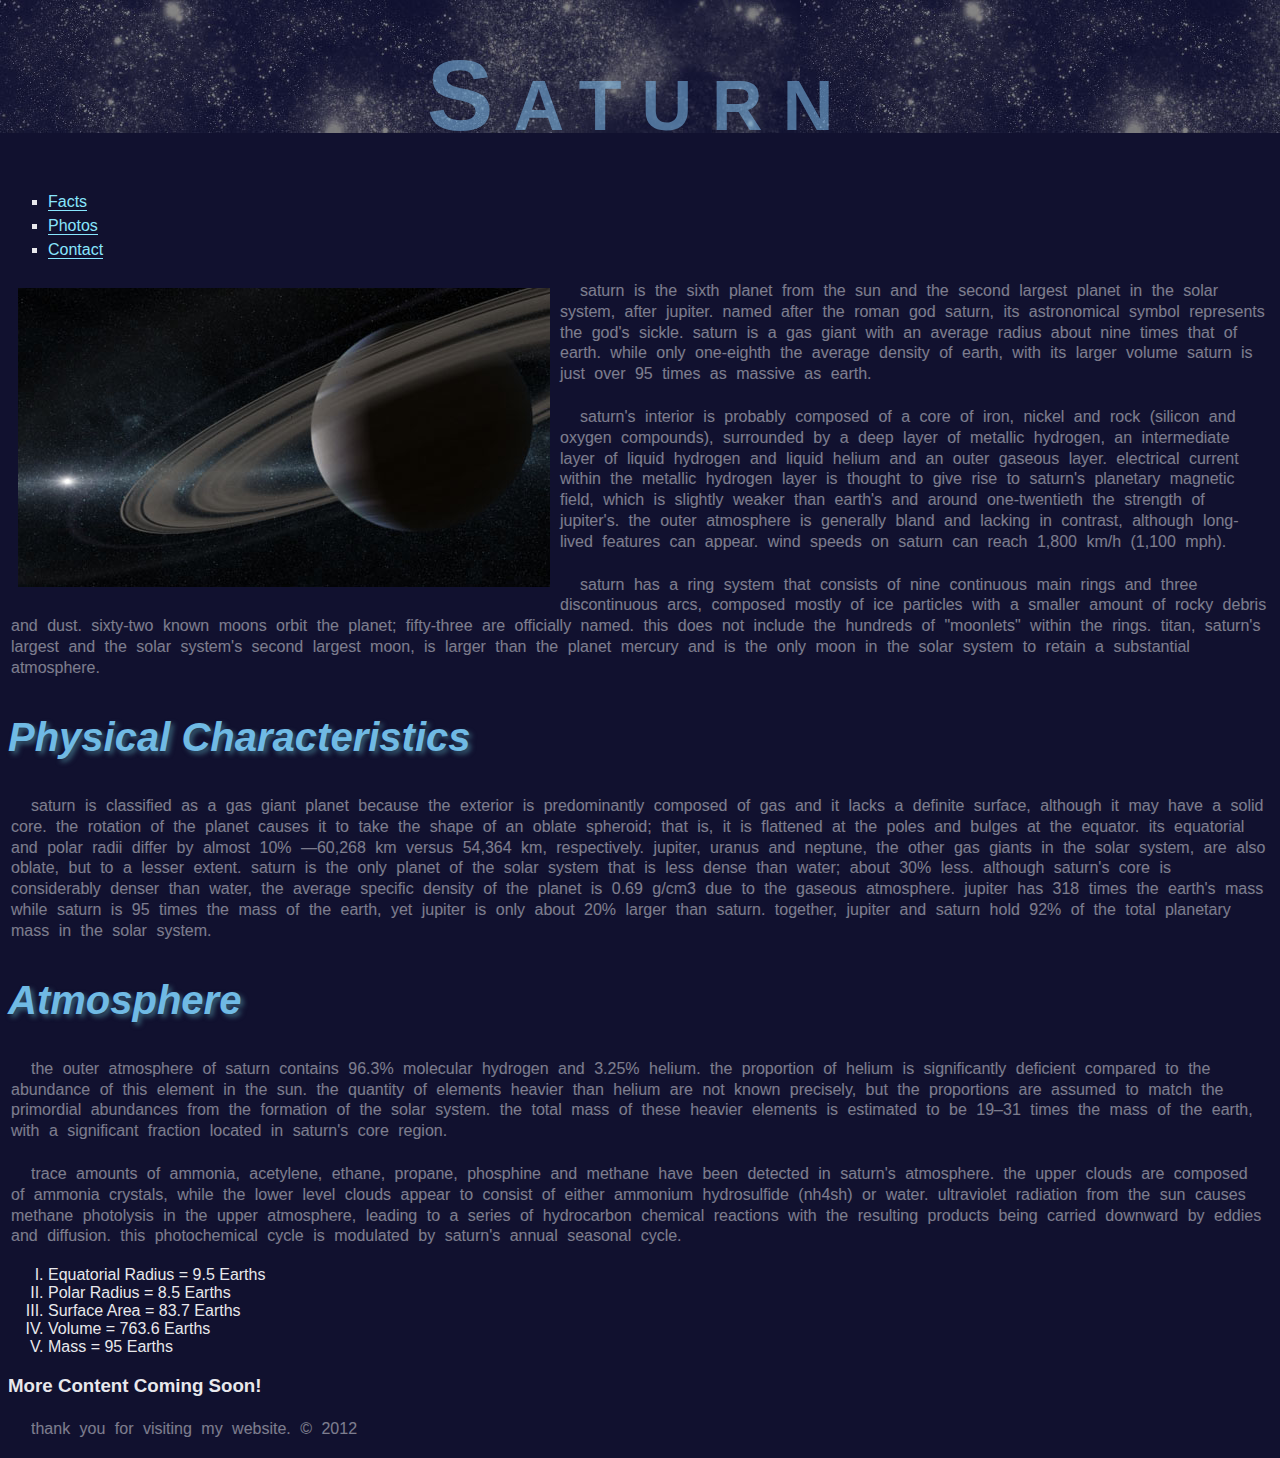
<file: Lab2/index.html>
<!DOCTYPE html>
<html>
	<head>
		<title>DWS Lab 2</title>
		<link href="css/saturn.css" rel="stylesheet" type="text/css">
		<meta charset="utf-8"/>
	</head>
	<body>
		<h1>Saturn</h1>
		
		<!--Nav Links-->
				<ul>
					<li><a href="#">Facts</a></li>
					<li><a href="#">Photos</a></li>
					<li><a href="#">Contact</a></li>
				</ul>
				
				
				
				<!--First section-->
		
		<div><img src="images/saturn.jpg" alt="Photo of Saturn" width="532" height="299" align="left"></div>
		
			<div><p>Saturn is the sixth planet from the Sun and the second largest planet in the Solar System, after Jupiter. Named after the Roman god Saturn, its astronomical symbol represents the god's sickle. Saturn is a gas giant with an average radius about nine times that of Earth. While only one-eighth the average density of Earth, with its larger volume Saturn is just over 95 times as massive as Earth. </p>
			
			<p>Saturn's interior is probably composed of a core of iron, nickel and rock (silicon and oxygen compounds), surrounded by a deep layer of metallic hydrogen, an intermediate layer of liquid hydrogen and liquid helium and an outer gaseous layer. Electrical current within the metallic hydrogen layer is thought to give rise to Saturn's planetary magnetic field, which is slightly weaker than Earth's and around one-twentieth the strength of Jupiter's. The outer atmosphere is generally bland and lacking in contrast, although long-lived features can appear. Wind speeds on Saturn can reach 1,800 km/h (1,100 mph).</p>
		
			<p>Saturn has a ring system that consists of nine continuous main rings and three discontinuous arcs, composed mostly of ice particles with a smaller amount of rocky debris and dust. Sixty-two known moons orbit the planet; fifty-three are officially named. This does not include the hundreds of "moonlets" within the rings. Titan, Saturn's largest and the Solar System's second largest moon, is larger than the planet Mercury and is the only moon in the Solar System to retain a substantial atmosphere. </p>
			
			<!--New Section-->
		
		<h2>Physical Characteristics</h2>
		
			<p>Saturn is classified as a gas giant planet because the exterior is predominantly composed of gas and it lacks a definite surface, although it may have a solid core. The rotation of the planet causes it to take the shape of an oblate spheroid; that is, it is flattened at the poles and bulges at the equator. Its equatorial and polar radii differ by almost 10% &mdash;60,268 km versus 54,364 km, respectively. Jupiter, Uranus and Neptune, the other gas giants in the Solar System, are also oblate, but to a lesser extent. Saturn is the only planet of the Solar System that is less dense than water; about 30% less. Although Saturn's core is considerably denser than water, the average specific density of the planet is 0.69 g/cm3 due to the gaseous atmosphere. Jupiter has 318 times the Earth's mass while Saturn is 95 times the mass of the Earth, yet Jupiter is only about 20% larger than Saturn. Together, Jupiter and Saturn hold 92% of the total planetary mass in the Solar System. </p>
		
		<!-- New Section -->
		
		<h2>Atmosphere</h2>
		
			<p>The outer atmosphere of Saturn contains 96.3% molecular hydrogen and 3.25% helium. The proportion of helium is significantly deficient compared to the abundance of this element in the Sun. The quantity of elements heavier than helium are not known precisely, but the proportions are assumed to match the primordial abundances from the formation of the Solar System. The total mass of these heavier elements is estimated to be 19&ndash;31 times the mass of the Earth, with a significant fraction located in Saturn's core region.</p>
			<p>Trace amounts of ammonia, acetylene, ethane, propane, phosphine and methane have been detected in Saturn's atmosphere. The upper clouds are composed of ammonia crystals, while the lower level clouds appear to consist of either ammonium hydrosulfide (NH4SH) or water. Ultraviolet radiation from the Sun causes methane photolysis in the upper atmosphere, leading to a series of hydrocarbon chemical reactions with the resulting products being carried downward by eddies and diffusion. This photochemical cycle is modulated by Saturn's annual seasonal cycle.</p>
		
		<!--New Sction-->
		
			<ol>
				<li>Equatorial Radius = 9.5 Earths</li>
				<li>Polar Radius = 8.5 Earths</li>
				<li>Surface Area = 83.7 Earths</li>
				<li>Volume = 763.6 Earths</li>
				<li>Mass = 95 Earths</li>
			</ol>
			</div>
			
			<!--End-->
			
		<h3>More Content Coming Soon!</h3>
		<p>Thank you for visiting my website. &copy; 2012</p>
		
	</body>
</html>
</file>
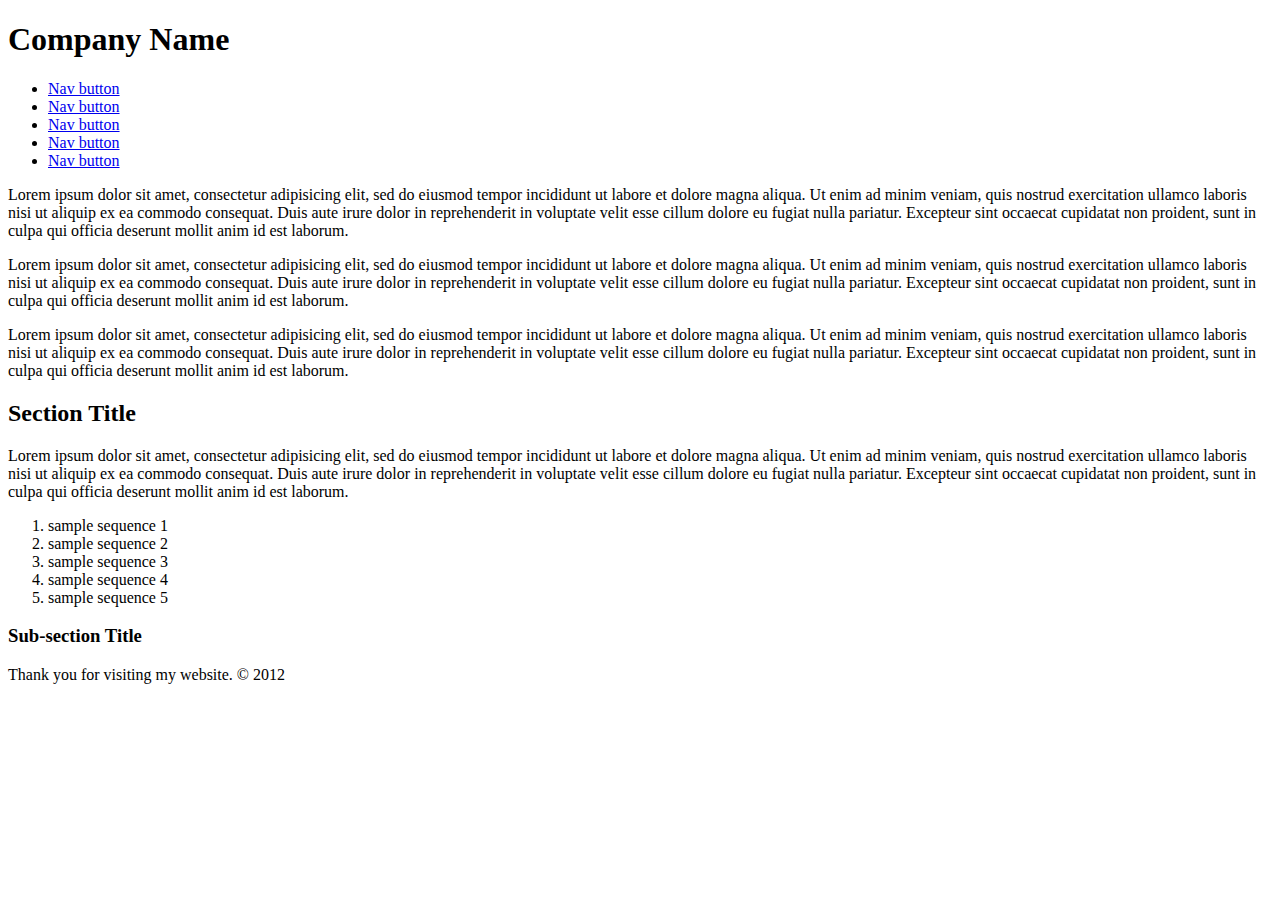
<file: Tatiana_Kerick_Lab1/day_1/index.html>
<!DOCTYPE html>
<html>
	<head>
		<title>DWS Lab 1</title>
		<meta charset="utf-8"/>
	</head>
	<body>
		<h1>Company Name</h1>
		<ul>
			<li><a href="#">Nav button</a></li>
			<li><a href="#">Nav button</a></li>
			<li><a href="#">Nav button</a></li>
			<li><a href="#">Nav button</a></li>
			<li><a href="#">Nav button</a></li>
		</ul>
		<p>Lorem ipsum dolor sit amet, consectetur adipisicing elit, sed do eiusmod tempor incididunt ut labore et dolore magna aliqua. Ut enim ad minim veniam, quis nostrud exercitation ullamco laboris nisi ut aliquip ex ea commodo consequat. Duis aute irure dolor in reprehenderit in voluptate velit esse cillum dolore eu fugiat nulla pariatur. Excepteur sint occaecat cupidatat non proident, sunt in culpa qui officia deserunt mollit anim id est laborum. </p>
		<p>Lorem ipsum dolor sit amet, consectetur adipisicing elit, sed do eiusmod tempor incididunt ut labore et dolore magna aliqua. Ut enim ad minim veniam, quis nostrud exercitation ullamco laboris nisi ut aliquip ex ea commodo consequat. Duis aute irure dolor in reprehenderit in voluptate velit esse cillum dolore eu fugiat nulla pariatur. Excepteur sint occaecat cupidatat non proident, sunt in culpa qui officia deserunt mollit anim id est laborum. </p>
		<p>Lorem ipsum dolor sit amet, consectetur adipisicing elit, sed do eiusmod tempor incididunt ut labore et dolore magna aliqua. Ut enim ad minim veniam, quis nostrud exercitation ullamco laboris nisi ut aliquip ex ea commodo consequat. Duis aute irure dolor in reprehenderit in voluptate velit esse cillum dolore eu fugiat nulla pariatur. Excepteur sint occaecat cupidatat non proident, sunt in culpa qui officia deserunt mollit anim id est laborum. </p>
		<h2>Section Title</h2>
		<p>Lorem ipsum dolor sit amet, consectetur adipisicing elit, sed do eiusmod tempor incididunt ut labore et dolore magna aliqua. Ut enim ad minim veniam, quis nostrud exercitation ullamco laboris nisi ut aliquip ex ea commodo consequat. Duis aute irure dolor in reprehenderit in voluptate velit esse cillum dolore eu fugiat nulla pariatur. Excepteur sint occaecat cupidatat non proident, sunt in culpa qui officia deserunt mollit anim id est laborum. </p>
		<ol>
			<li>sample sequence 1</li>
			<li><span>sample sequence 2</span></li>
			<li>sample sequence 3</li>
			<li>sample sequence 4</li>
			<li>sample sequence 5</li>
		</ol>
		<h3>Sub-section Title</h3>
		<p>Thank you for visiting my website. &copy; 2012</p>
	</body>
</html>
</file>
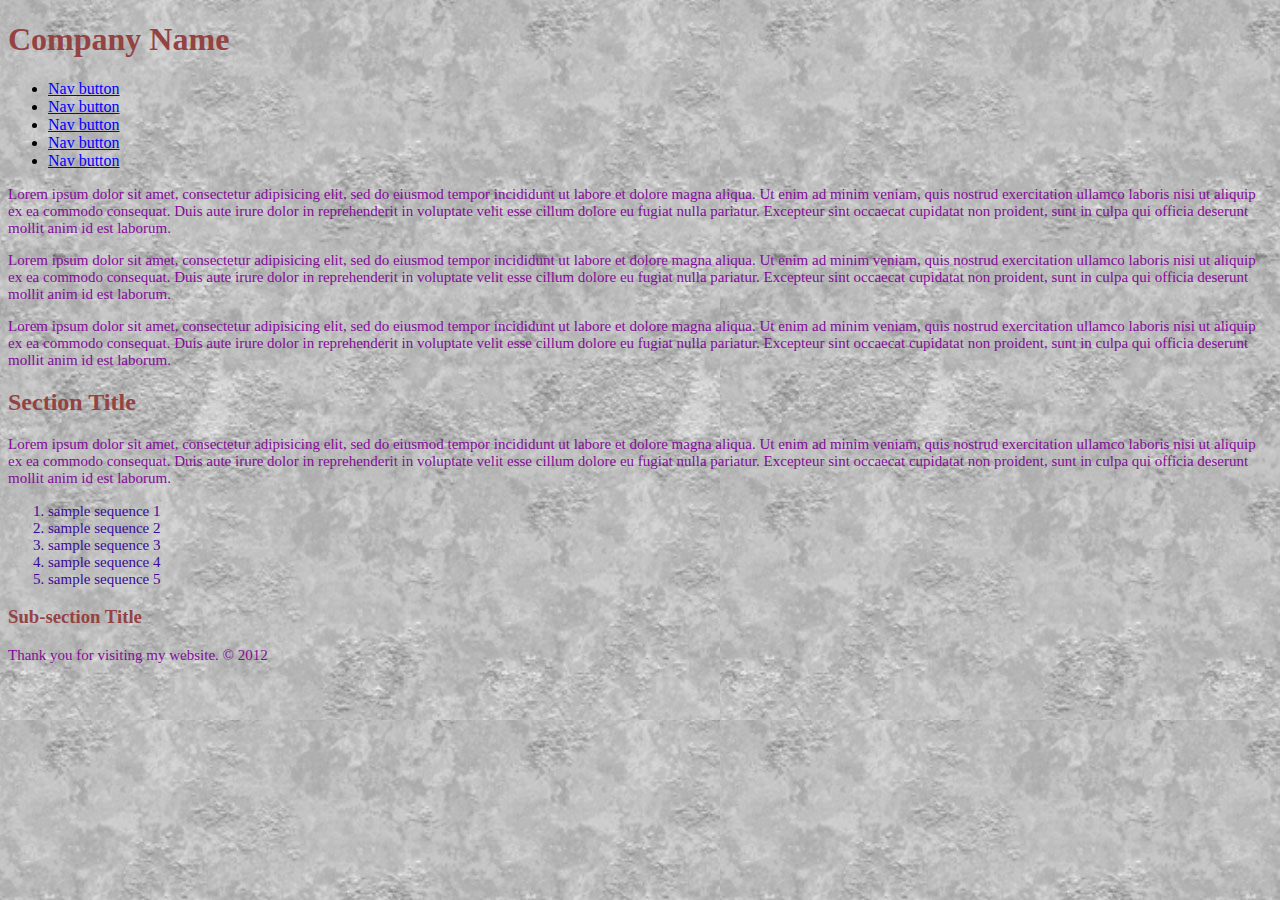
<file: index_embedded.html>
<!DOCTYPE html>
<html>
	<head>
		<style type="text/css">
			body {
				background-image:url('background.jpg')
				}
			p {
				color:#820b98;
				font:15px Tahoma;
				}
			h1, h2, h3{
				color:#944242;
				font:Tahoma
				}
			ol li{
				color:#3a0b98;
				font:15px Tahoma
				}
			a:link{
				color: blue;
				}
			a:visited{
				color: black;
				}
			a:hover{
				color: pink;
				}
			a:active{
				color:red;
				}
			
		</style>
		<title>DWS Lab 1</title>
		<meta charset="utf-8"/>
	</head>
	<body>
		<h1><b>Company Name</b></h1>
		<ul>
			<li><a href="#">Nav button</a></li>
			<li><a href="#">Nav button</a></li>
			<li><a href="#">Nav button</a></li>
			<li><a href="#">Nav button</a></li>
			<li><a href="#">Nav button</a></li>
		</ul>
		<p>Lorem ipsum dolor sit amet, consectetur adipisicing elit, sed do eiusmod tempor incididunt ut labore et dolore magna aliqua. Ut enim ad minim veniam, quis nostrud exercitation ullamco laboris nisi ut aliquip ex ea commodo consequat. Duis aute irure dolor in reprehenderit in voluptate velit esse cillum dolore eu fugiat nulla pariatur. Excepteur sint occaecat cupidatat non proident, sunt in culpa qui officia deserunt mollit anim id est laborum. </p>
		<p>Lorem ipsum dolor sit amet, consectetur adipisicing elit, sed do eiusmod tempor incididunt ut labore et dolore magna aliqua. Ut enim ad minim veniam, quis nostrud exercitation ullamco laboris nisi ut aliquip ex ea commodo consequat. Duis aute irure dolor in reprehenderit in voluptate velit esse cillum dolore eu fugiat nulla pariatur. Excepteur sint occaecat cupidatat non proident, sunt in culpa qui officia deserunt mollit anim id est laborum. </p>
		<p>Lorem ipsum dolor sit amet, consectetur adipisicing elit, sed do eiusmod tempor incididunt ut labore et dolore magna aliqua. Ut enim ad minim veniam, quis nostrud exercitation ullamco laboris nisi ut aliquip ex ea commodo consequat. Duis aute irure dolor in reprehenderit in voluptate velit esse cillum dolore eu fugiat nulla pariatur. Excepteur sint occaecat cupidatat non proident, sunt in culpa qui officia deserunt mollit anim id est laborum. </p>
		<h2>Section Title</h2>
		<p>Lorem ipsum dolor sit amet, consectetur adipisicing elit, sed do eiusmod tempor incididunt ut labore et dolore magna aliqua. Ut enim ad minim veniam, quis nostrud exercitation ullamco laboris nisi ut aliquip ex ea commodo consequat. Duis aute irure dolor in reprehenderit in voluptate velit esse cillum dolore eu fugiat nulla pariatur. Excepteur sint occaecat cupidatat non proident, sunt in culpa qui officia deserunt mollit anim id est laborum. </p>
		<ol>
			<li>sample sequence 1</li>
			<li><span>sample sequence 2</span></li>
			<li>sample sequence 3</li>
			<li>sample sequence 4</li>
			<li>sample sequence 5</li>
		</ol>
		<h3>Sub-section Title</h3>
		<p>Thank you for visiting my website. &copy; 2012</p>
	</body>
</html>
</file>
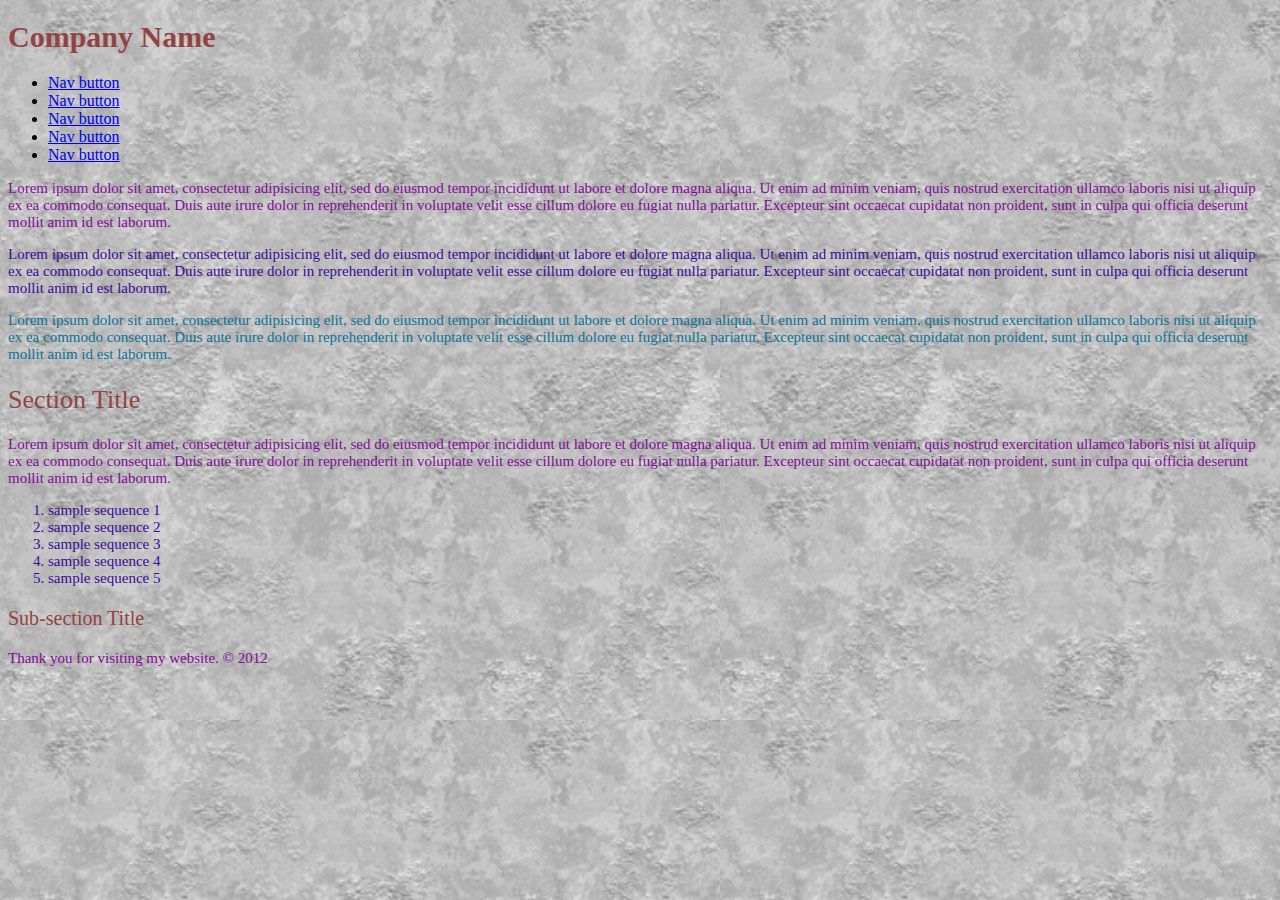
<file: index_inline.html>
<!DOCTYPE html>
<html>
	<head>
		<title>DWS Lab 1</title>
		<meta charset="utf-8"/>
	</head>
	<body background="background.jpg">
		<h1 style="color:#944242; font:30px tahoma;"><b>Company Name</b></h1>
		<ul style="font:tahoma">
			<li><a href="#">Nav button</a></li>
			<li><a href="#">Nav button</a></li>
			<li><a href="#">Nav button</a></li>
			<li><a href="#">Nav button</a></li>
			<li><a href="#">Nav button</a></li>
		</ul>
		<p style="color:#820b98; font:15px tahoma;">Lorem ipsum dolor sit amet, consectetur adipisicing elit, sed do eiusmod tempor incididunt ut labore et dolore magna aliqua. Ut enim ad minim veniam, quis nostrud exercitation ullamco laboris nisi ut aliquip ex ea commodo consequat. Duis aute irure dolor in reprehenderit in voluptate velit esse cillum dolore eu fugiat nulla pariatur. Excepteur sint occaecat cupidatat non proident, sunt in culpa qui officia deserunt mollit anim id est laborum. </p>
		<p style="color:#3a0b98; font:15px tahoma;">Lorem ipsum dolor sit amet, consectetur adipisicing elit, sed do eiusmod tempor incididunt ut labore et dolore magna aliqua. Ut enim ad minim veniam, quis nostrud exercitation ullamco laboris nisi ut aliquip ex ea commodo consequat. Duis aute irure dolor in reprehenderit in voluptate velit esse cillum dolore eu fugiat nulla pariatur. Excepteur sint occaecat cupidatat non proident, sunt in culpa qui officia deserunt mollit anim id est laborum. </p>
		<p style="color:#0b7298; font:15px tahoma">Lorem ipsum dolor sit amet, consectetur adipisicing elit, sed do eiusmod tempor incididunt ut labore et dolore magna aliqua. Ut enim ad minim veniam, quis nostrud exercitation ullamco laboris nisi ut aliquip ex ea commodo consequat. Duis aute irure dolor in reprehenderit in voluptate velit esse cillum dolore eu fugiat nulla pariatur. Excepteur sint occaecat cupidatat non proident, sunt in culpa qui officia deserunt mollit anim id est laborum. </p>
		<h2 style="color:#944242; font:26px tahoma;">Section Title</h2>
		<p style="color:#820b98; font:15px tahoma;">Lorem ipsum dolor sit amet, consectetur adipisicing elit, sed do eiusmod tempor incididunt ut labore et dolore magna aliqua. Ut enim ad minim veniam, quis nostrud exercitation ullamco laboris nisi ut aliquip ex ea commodo consequat. Duis aute irure dolor in reprehenderit in voluptate velit esse cillum dolore eu fugiat nulla pariatur. Excepteur sint occaecat cupidatat non proident, sunt in culpa qui officia deserunt mollit anim id est laborum. </p>
		<ol style="color:#3a0b98; font:15px tahoma;">
			<li>sample sequence 1</li>
			<li><span>sample sequence 2</span></li>
			<li>sample sequence 3</li>
			<li>sample sequence 4</li>
			<li>sample sequence 5</li>
		</ol>
		<h3 style="color:#944242; font:20px tahoma;">Sub-section Title</h3>
		<p style="color:#820b98; font:15px tahoma;">Thank you for visiting my website. &copy; 2012</p>
	</body>
</html>
</file>
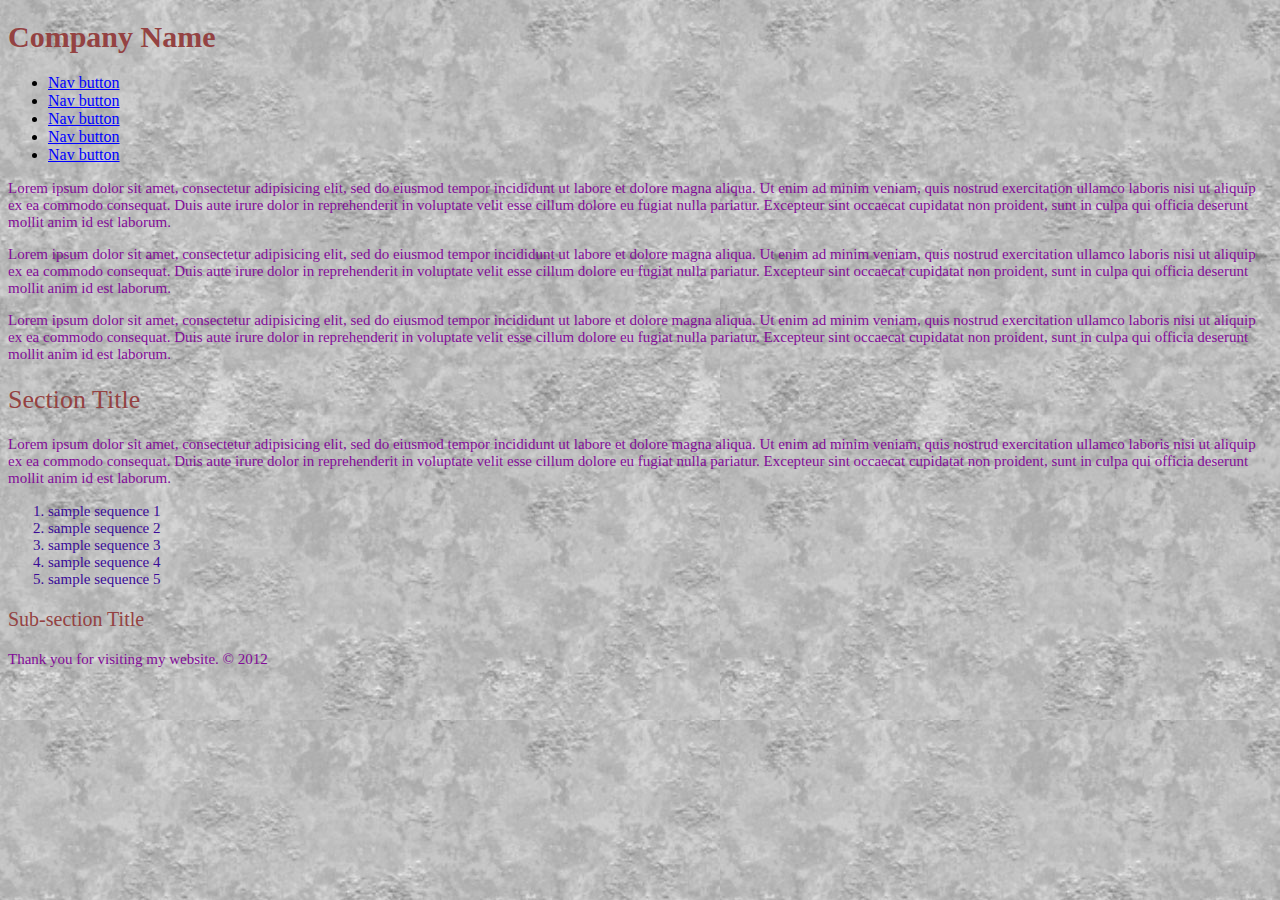
<file: Tatiana_Kerick_Lab1/index_embedded.html>
<!DOCTYPE html>
<html>
	<head>
		<style type="text/css">
			body {
				background-image:url('background.jpg')
				}
			p {
				color:#820b98;
				font:15px Tahoma;
				}
			h1{
				color:#944242;
				font:30px Tahoma
				}
			h2{
				color:#944242;
				font:26px Tahoma
				}	
			h3{
				color:#944242;
				font:20px Tahoma
				}
			ol li{
				color:#3a0b98;
				font:15px Tahoma
				}
			a:link{
				color: blue;
				}
			a:visited{
				color: black;
				}
			a:hover{
				color: pink;
				}
			a:active{
				color:red;
				}
			
		</style>
		<title>DWS Lab 1</title>
		<meta charset="utf-8"/>
	</head>
	<body>
		<h1><b>Company Name</b></h1>
		<ul>
			<li><a href="#">Nav button</a></li>
			<li><a href="#">Nav button</a></li>
			<li><a href="#">Nav button</a></li>
			<li><a href="#">Nav button</a></li>
			<li><a href="#">Nav button</a></li>
		</ul>
		<p>Lorem ipsum dolor sit amet, consectetur adipisicing elit, sed do eiusmod tempor incididunt ut labore et dolore magna aliqua. Ut enim ad minim veniam, quis nostrud exercitation ullamco laboris nisi ut aliquip ex ea commodo consequat. Duis aute irure dolor in reprehenderit in voluptate velit esse cillum dolore eu fugiat nulla pariatur. Excepteur sint occaecat cupidatat non proident, sunt in culpa qui officia deserunt mollit anim id est laborum. </p>
		<p>Lorem ipsum dolor sit amet, consectetur adipisicing elit, sed do eiusmod tempor incididunt ut labore et dolore magna aliqua. Ut enim ad minim veniam, quis nostrud exercitation ullamco laboris nisi ut aliquip ex ea commodo consequat. Duis aute irure dolor in reprehenderit in voluptate velit esse cillum dolore eu fugiat nulla pariatur. Excepteur sint occaecat cupidatat non proident, sunt in culpa qui officia deserunt mollit anim id est laborum. </p>
		<p>Lorem ipsum dolor sit amet, consectetur adipisicing elit, sed do eiusmod tempor incididunt ut labore et dolore magna aliqua. Ut enim ad minim veniam, quis nostrud exercitation ullamco laboris nisi ut aliquip ex ea commodo consequat. Duis aute irure dolor in reprehenderit in voluptate velit esse cillum dolore eu fugiat nulla pariatur. Excepteur sint occaecat cupidatat non proident, sunt in culpa qui officia deserunt mollit anim id est laborum. </p>
		<h2>Section Title</h2>
		<p>Lorem ipsum dolor sit amet, consectetur adipisicing elit, sed do eiusmod tempor incididunt ut labore et dolore magna aliqua. Ut enim ad minim veniam, quis nostrud exercitation ullamco laboris nisi ut aliquip ex ea commodo consequat. Duis aute irure dolor in reprehenderit in voluptate velit esse cillum dolore eu fugiat nulla pariatur. Excepteur sint occaecat cupidatat non proident, sunt in culpa qui officia deserunt mollit anim id est laborum. </p>
		<ol>
			<li>sample sequence 1</li>
			<li><span>sample sequence 2</span></li>
			<li>sample sequence 3</li>
			<li>sample sequence 4</li>
			<li>sample sequence 5</li>
		</ol>
		<h3>Sub-section Title</h3>
		<p>Thank you for visiting my website. &copy; 2012</p>
	</body>
</html>
</file>
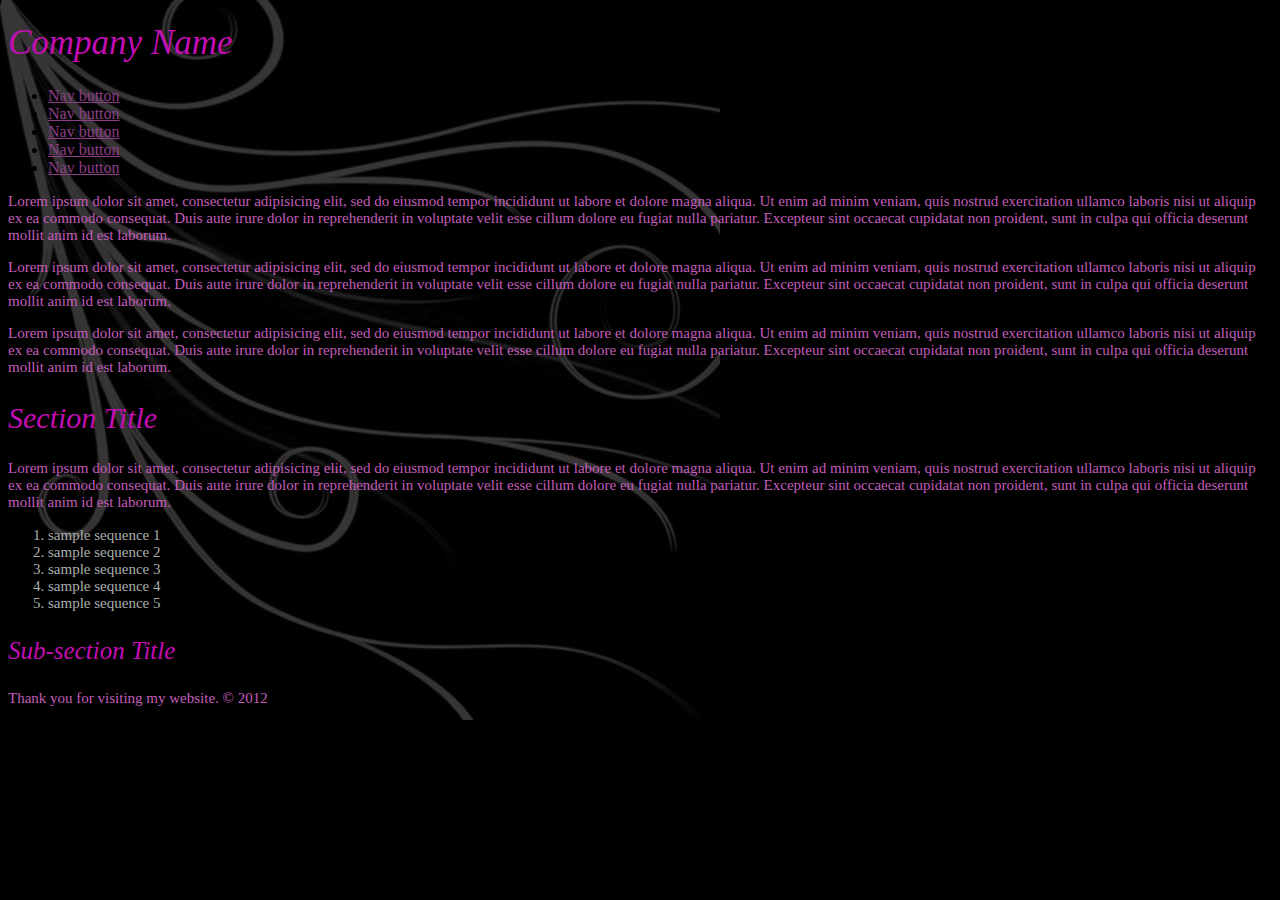
<file: Tatiana_Kerick_Lab1/index_linked.html>
<!DOCTYPE html>
<html>
	<head>
		<title>DWS Lab 1</title>
		<link rel="stylesheet" href="CSS/main.css" />
		<meta charset="utf-8"/>
	</head>
	<body>
		<h1><em>Company Name</em></h1>
		<ul>
			<li><a href="#">Nav button</a></li>
			<li><a href="#">Nav button</a></li>
			<li><a href="#">Nav button</a></li>
			<li><a href="#">Nav button</a></li>
			<li><a href="#">Nav button</a></li>
		</ul>
		<p>Lorem ipsum dolor sit amet, consectetur adipisicing elit, sed do eiusmod tempor incididunt ut labore et dolore magna aliqua. Ut enim ad minim veniam, quis nostrud exercitation ullamco laboris nisi ut aliquip ex ea commodo consequat. Duis aute irure dolor in reprehenderit in voluptate velit esse cillum dolore eu fugiat nulla pariatur. Excepteur sint occaecat cupidatat non proident, sunt in culpa qui officia deserunt mollit anim id est laborum. </p>
		<p>Lorem ipsum dolor sit amet, consectetur adipisicing elit, sed do eiusmod tempor incididunt ut labore et dolore magna aliqua. Ut enim ad minim veniam, quis nostrud exercitation ullamco laboris nisi ut aliquip ex ea commodo consequat. Duis aute irure dolor in reprehenderit in voluptate velit esse cillum dolore eu fugiat nulla pariatur. Excepteur sint occaecat cupidatat non proident, sunt in culpa qui officia deserunt mollit anim id est laborum. </p>
		<p>Lorem ipsum dolor sit amet, consectetur adipisicing elit, sed do eiusmod tempor incididunt ut labore et dolore magna aliqua. Ut enim ad minim veniam, quis nostrud exercitation ullamco laboris nisi ut aliquip ex ea commodo consequat. Duis aute irure dolor in reprehenderit in voluptate velit esse cillum dolore eu fugiat nulla pariatur. Excepteur sint occaecat cupidatat non proident, sunt in culpa qui officia deserunt mollit anim id est laborum. </p>
		<h2><em>Section Title<em></h2>
		<p>Lorem ipsum dolor sit amet, consectetur adipisicing elit, sed do eiusmod tempor incididunt ut labore et dolore magna aliqua. Ut enim ad minim veniam, quis nostrud exercitation ullamco laboris nisi ut aliquip ex ea commodo consequat. Duis aute irure dolor in reprehenderit in voluptate velit esse cillum dolore eu fugiat nulla pariatur. Excepteur sint occaecat cupidatat non proident, sunt in culpa qui officia deserunt mollit anim id est laborum. </p>
		<ol>
			<li>sample sequence 1</li>
			<li><span>sample sequence 2</span></li>
			<li>sample sequence 3</li>
			<li>sample sequence 4</li>
			<li>sample sequence 5</li>
		</ol>
		<h3><em>Sub-section Title</em></h3>
		<p>Thank you for visiting my website. &copy; 2012</p>
	</body>
</html>
</file>
<file: Lab2/css/saturn.css>
body{
	color:#e8e8ec;
	font-family:"Sansation Light", Arial, "Century Gothic";
	background:#11112f url(../images/bg_top.jpg) repeat-x;
	}

h1{
	text-align:center;
	color: rgba(136, 203, 253, .5);
	font-size:100px;
	font-family:"Sansation Light", Arial, "Century Gothic";
	line-height:150px;
	margin:20px;
	text-decoration:blink;
	letter-spacing:20px;
	font-weight:bold;
	font-variant:small-caps;
	}
	
H2{
	color:#70bae4;
	font-size:40px;
	font-family:"Sansation Light", Arial, "Century Gothic";
	text-shadow:3px 3px 5px #375d73;
	font-weight:bold;
	font-style:italic;
	}
	
	
img{
	padding:10px;
	}

p{
	text-indent:20px;
	word-spacing:5px;
	padding:3px;
	vertical-align:10%;
	line-height:1.3;
	text-transform:lowercase;
	opacity:.5;
	}
	
ul{
	list-style-type:square;
	line-height:1.5;
	}
	
ol{
	list-style-type:upper-roman;
	}	


a:link{
	color:#88e6fd;
	text-decoration:none;
	border-bottom:1px solid;
	}
a:visited{
	color:637f86;
	}
a:hover{
	color:#88e6fd;
	opacity:1;
	}
a:active{
	color:#e8e8ec;
	}
</file>
<file: Tatiana_Kerick_Lab1/CSS/main.css>
body {
				background-image:url('background_css.jpg');
				background-color: black;
				background-repeat: no-repeat;
				
				}
			p {
				color:#c35dbb;
				font:15px Tahoma;
				}
			h1{
				color:#c30eb4;
				font:35px Ariel;
				}
			h2{
				color:#c30eb4;
				font:30px Ariel;
				}	
			h3{
				color:#c30eb4;
				font:25px Ariel;
				}			
			ol li{
				color:#aaaeaf;
				font:15px Ariel
				}
			a:link{
				color:#8c3e86;
				}
			a:visited{
				color: pink;
				}
			a:hover{
				color:#aaaeaf;
				}
			a:active{
				color:red;
				}
</file>
